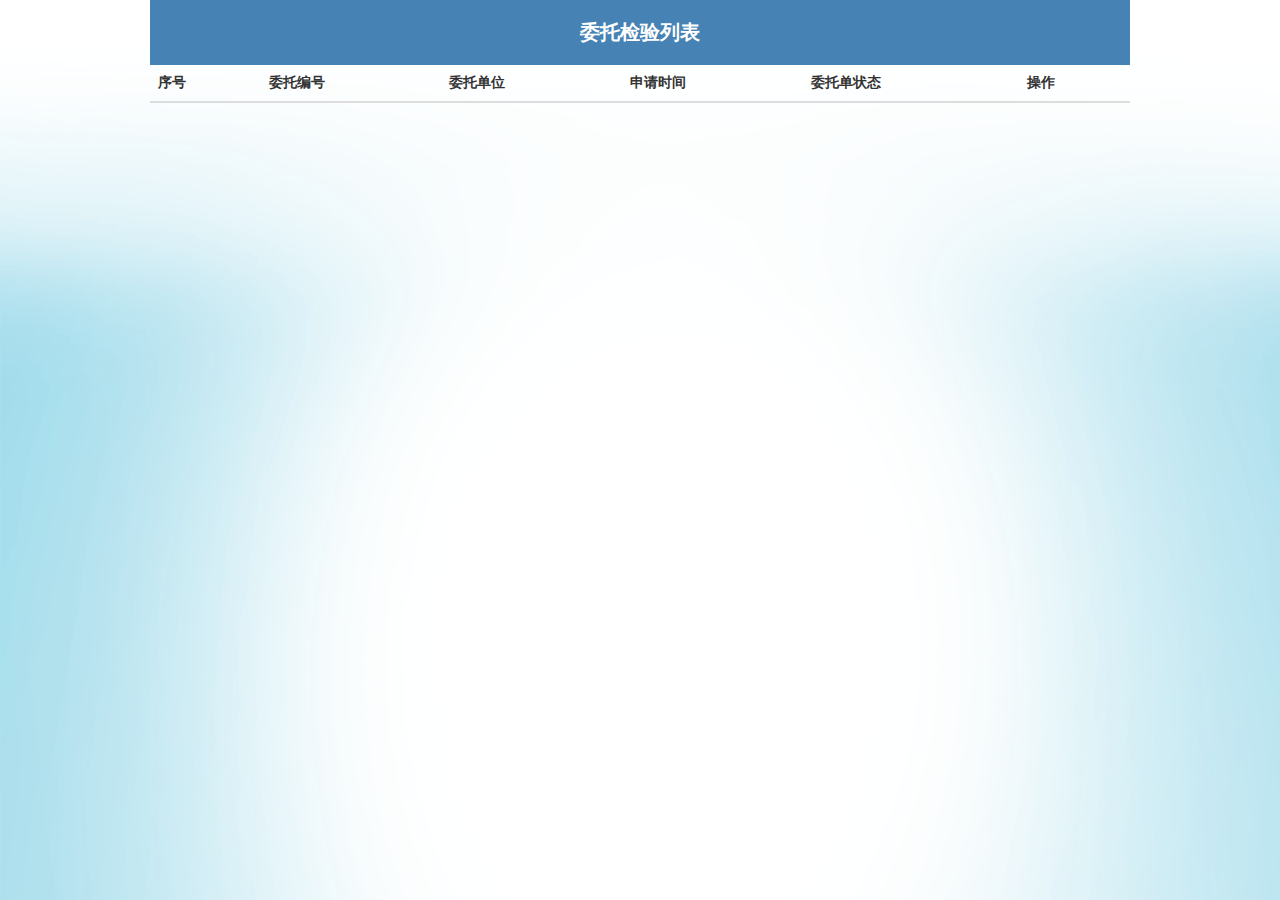
<file: formlist.html>
<!DOCTYPE html>
<html>
<head>
<meta charset="utf-8">
<script src="script/jquery-1.11.3.min.js"></script>
<link type="text/css" rel="stylesheet" href="https://maxcdn.bootstrapcdn.com/bootstrap/3.3.5/css/bootstrap.min.css">
<link rel="stylesheet" type="text/css" href="css/bootstrap.min.css">
<link type="text/css" rel="stylesheet" href="css/index.css">
<script type="text/javascript" src="script/bootstrap-datepicker.js"></script>
<link type="text/css" rel="stylesheet" href="css/datepicker.css">
	<title>报检信息列表</title>
</head>
<body>
<div class="main" id="#top">
	<div class="top" >
        <div class="head">委托检验列表</div>
    </div>
    <table class="table">
     <thead>
     	<th>序号</th>
     	<th>委托编号</th>
     	<th>委托单位</th>
     	<th>申请时间</th>
     	<th>委托单状态</th>
     	<th>操作</th>
     </thead>
     <tbody>
     	<tr>
     		
     	</tr>
     </tbody>
    </table>
</div>

</body>
</html>
</file>
<file: css/index.css>
body{
    font-family: Arial,Helvetica;
    background-image: url(../images/login_body_bg.gif);
    background-repeat: repeat-y;
    width: 980px;
    margin-left: auto;
    margin-right: auto;
    font-family: verdana;
}
div.top{
    margin-left:auto;
    margin-right:auto;
    width:980px;
    height:65px;
    background-color:#4682B4;
    text-align:center;
    font-size:20px;
    font-weight:bolder;
}
span.red{
    color:red;
}
div.main{
    margin-left:auto;
    margin-right:auto;
    width:980;
}
div.head{
    padding-top:18px;
    color:white;
}
div.head_middle{
    text-align:center;
    font-size:20px;
    font-weight:bolder;
    width:980px;
    height:40px;
    margin-right:auto;
    margin-left:auto;
    background-color:#4682B4;
    color:white;
    padding-top:5px; 
}
div.main_middle{
    margin-top:5px;
}
div.check_area{
    display: none;
    position: absolute;
    width: 280px;
    right: 95px;
    bottom: 0;
    background-color: #ccc;
    padding: 10px;
}
div.footer_confirm{

    text-align: center;
}
div.footer_confirm_putup{
    margin-left: 30px;
}
div.footer_close{
    margin-left: 30px;
}
div.save_or_putup{
    display: none;
}
div.main_title{
    margin-top: 40px;
}
div.login{
    border-left: 1px solid #BDBDBD;
    padding-left: 20px;
    width: 490px;
    height: 350px;
    float: right;
    margin-top: 30px;
}
div.login_title{
    font-size: 30px;
    font-weight: bolder;
}
div.login_title{
    margin-top: 10px;
    margin-bottom: 20px;
   
}
div.user_name .password{
    margin:5px;
    float: right;

}
div.login_left{
    width:100px;
    float: left;
    font-size: 20px;
}
div.login_right{
    width:340px;
    margin-left: 20px;
    float: left;
    font-size: 20px;
}
div.warning_one{
    float: left;
    height: 30px;
    width: 490px;
    color: red;
    margin-left: 120px;
}
div.warning_two{
    float: left;
    height: 30px;
    width: 490px;
    color: red;
    margin-left: 120px; 
}
span.login_btn_cancel{
    margin-left: 63px;
}
div.login_tip{
    margin-top: 20px;
    color: #585858;
}
div.login_logo{
    margin-top: 100px;
    float: right;
}
div.footer{
   
    bottom:20px;
    float: right;
    margin-top: 40px;
    border-top: 1px solid #A4A4A4;
    text-align: center;
    width: 980px;
}
div.footer_intro{
    margin-top: 10px;
}

button.dropdown-toggle{
    display: block;
}
div.btn-group{
    float: left;
    margin-left: 30px;
}
div.dropdown{
    width: 94px;
    float: left;
     margin-left: 30px;
}
div.dropdown-own{
    width: 94px;
    float: left;
    position: relative;
    margin-left: 30px;
}
div.now_time{
  float: right;
  
  width: 535px;
  margin-left: 0px;
  padding-left: 0px;
  border-left-width: 0px;
  text-align: right;
  font-size: 20px;
}
#show{
    margin-top: 38px;
}
div.dropdown-own-one{
    width: 64px;
    float: left;
}
img.welcome{
    width: 860px;
}
span.welcome{
    font-size: 99px;
    font-weight: bold;
}
div.welcome{
    text-align: center;
}
div.out_system{
    float: right;
}
a.first_page{
    text-decoration: none;
    color: black;
}
div.page a{
    border: 1px solid #aaaadd;
    padding: 2px 5px 2px 5px;
    margin-left: 7px;
    margin-right: 7px;
    font-size: 15px;
}
div.page span.current{
    border: 1px solid #000099;
    background-color: #000099;
    padding: 4px 6px 4px 5px;
    margin: 2px;
    color: #fff;
    font-weight: bolder;
}
div.page span.disable{
    border:1px solid #eee;
    padding:2px 5px 2px 5px;
    margin: 2px;
    color: #ddd;
}
div.page{
    text-align: center;
    margin-top: 50px;
}
div.page form{
    display: inline;
    
}
</file>
<file: css/datepicker.css>
/*!
* Datepicker for Bootstrap
*
* Original Idea: http://www.eyecon.ro/bootstrap-datepicker (Copyright 2012 Stefan Petre)
* Updated by AymKdn (http://kodono.info - https://github.com/Aymkdn/Datepicker-for-Bootstrap)
* Licensed under the Apache License v2.0
* http://www.apache.org/licenses/LICENSE-2.0
*
*/
.datepicker {
top: 0;
left: 0;
padding: 4px;
margin-top: 1px;
-webkit-border-radius: 4px;
-moz-border-radius: 4px;
border-radius: 4px;
/*.dow {
border-top: 1px solid #ddd !important;
}*/
}
.datepicker:before {
content: '';
display: inline-block;
border-left: 7px solid transparent;
border-right: 7px solid transparent;
border-bottom: 7px solid #ccc;
border-bottom-color: rgba(0, 0, 0, 0.2);
position: absolute;
top: -7px;
left: 6px;
}
.datepicker:after {
content: '';
display: inline-block;
border-left: 6px solid transparent;
border-right: 6px solid transparent;
border-bottom: 6px solid #ffffff;
position: absolute;
top: -6px;
left: 7px;
}
.datepicker > div {
display: none;
}
.datepicker table {
width: 100%;
margin: 0;
}
.datepicker td, .datepicker th {
text-align: center;
width: 20px;
height: 20px;
-webkit-border-radius: 4px;
-moz-border-radius: 4px;
border-radius: 4px;
}
.datepicker td.day:hover {
background: #eeeeee;
cursor: pointer;
}
.datepicker td.old, .datepicker td.new {
color: #999999;
}
.datepicker td.active, .datepicker td.active:hover {
background-color: #006dcc;
background-image: -moz-linear-gradient(top, #0088cc, #0044cc);
background-image: -ms-linear-gradient(top, #0088cc, #0044cc);
background-image: -webkit-gradient(linear, 0 0, 0 100%, from(#0088cc), to(#0044cc));
background-image: -webkit-linear-gradient(top, #0088cc, #0044cc);
background-image: -o-linear-gradient(top, #0088cc, #0044cc);
background-image: linear-gradient(top, #0088cc, #0044cc);
background-repeat: repeat-x;
filter: progid:DXImageTransform.Microsoft.gradient(startColorstr='#0088cc', endColorstr='#0044cc', GradientType=0);
border-color: #0044cc #0044cc #002a80;
border-color: rgba(0, 0, 0, 0.1) rgba(0, 0, 0, 0.1) rgba(0, 0, 0, 0.25);
filter: progid:DXImageTransform.Microsoft.gradient(enabled = false);
color: #fff;
text-shadow: 0 -1px 0 rgba(0, 0, 0, 0.25);
}
.datepicker td.active:hover,
.datepicker td.active:hover:hover,
.datepicker td.active:active,
.datepicker td.active:hover:active,
.datepicker td.active.active,
.datepicker td.active:hover.active,
.datepicker td.active.disabled,
.datepicker td.active:hover.disabled,
.datepicker td.active[disabled],
.datepicker td.active:hover[disabled] {
background-color: #0044cc;
}
.datepicker td.active:active,
.datepicker td.active:hover:active,
.datepicker td.active.active,
.datepicker td.active:hover.active {
background-color: #003399 \9;
}
.datepicker td span {
display: block;
width: 47px;
height: 54px;
line-height: 54px;
float: left;
margin: 2px;
cursor: pointer;
-webkit-border-radius: 4px;
-moz-border-radius: 4px;
border-radius: 4px;
}
.datepicker td span:hover {
background: #eeeeee;
}
.datepicker td span.active {
background-color: #006dcc;
background-image: -moz-linear-gradient(top, #0088cc, #0044cc);
background-image: -ms-linear-gradient(top, #0088cc, #0044cc);
background-image: -webkit-gradient(linear, 0 0, 0 100%, from(#0088cc), to(#0044cc));
background-image: -webkit-linear-gradient(top, #0088cc, #0044cc);
background-image: -o-linear-gradient(top, #0088cc, #0044cc);
background-image: linear-gradient(top, #0088cc, #0044cc);
background-repeat: repeat-x;
filter: progid:DXImageTransform.Microsoft.gradient(startColorstr='#0088cc', endColorstr='#0044cc', GradientType=0);
border-color: #0044cc #0044cc #002a80;
border-color: rgba(0, 0, 0, 0.1) rgba(0, 0, 0, 0.1) rgba(0, 0, 0, 0.25);
filter: progid:DXImageTransform.Microsoft.gradient(enabled = false);
color: #fff;
text-shadow: 0 -1px 0 rgba(0, 0, 0, 0.25);
}
.datepicker td span.active:hover,
.datepicker td span.active:active,
.datepicker td span.active.active,
.datepicker td span.active.disabled,
.datepicker td span.active[disabled] {
background-color: #0044cc;
}
.datepicker td span.active:active, .datepicker td span.active.active {
background-color: #003399 \9;
}
.datepicker td span.old {
color: #999999;
}
.datepicker th.switch {
width: 145px;
}
.datepicker thead tr:first-child th {
cursor: pointer;
}
.datepicker thead tr:first-child th:hover {
background: #eeeeee;
}
.input-append.date .add-on i, .input-prepend.date .add-on i {
display: block;
cursor: pointer;
width: 16px;
height: 16px;
}
.dropdown-menu.datepicker { max-width:220px }
</file>
